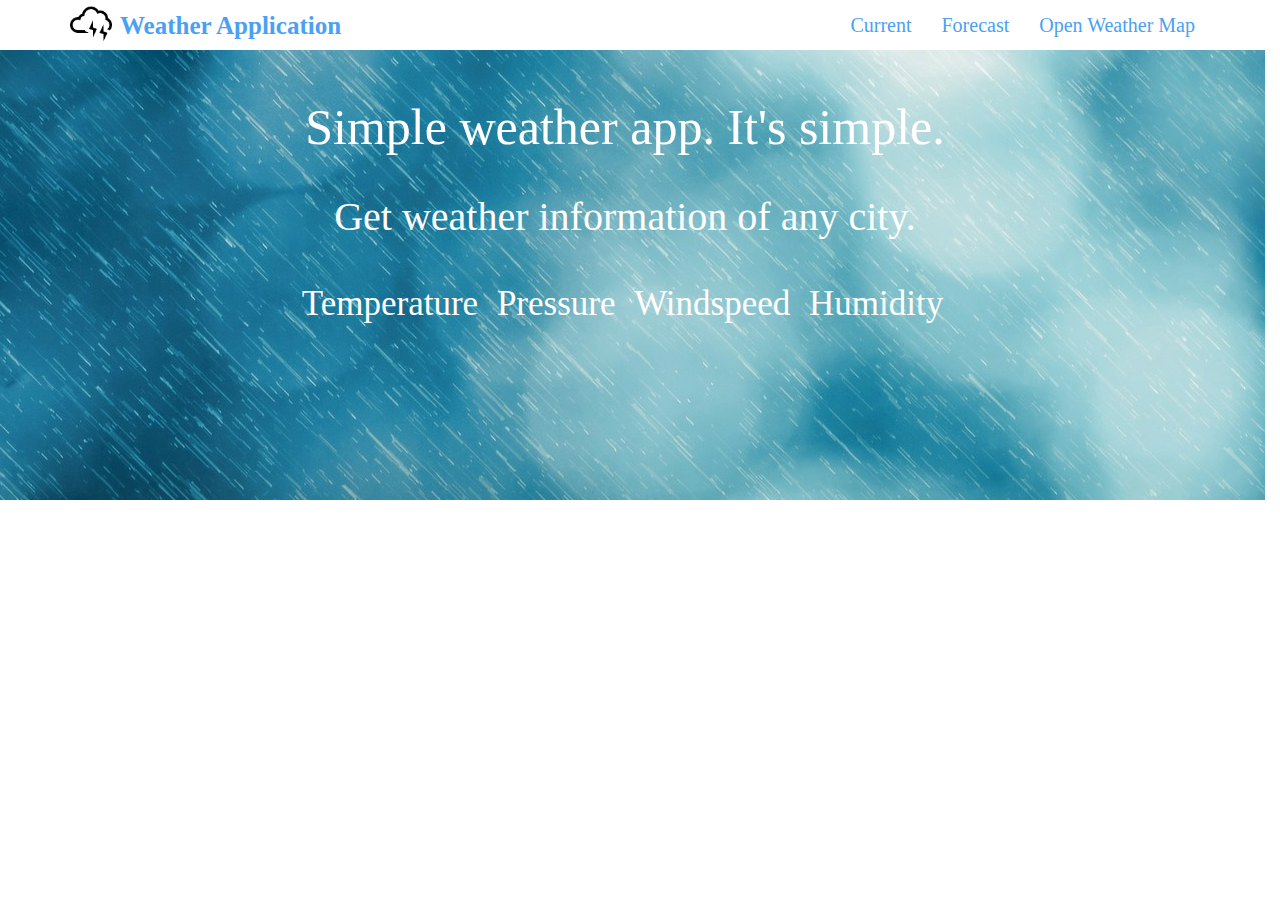
<file: index.html>
<!DOCTYPE html>
<html lang="en">
<head>
    <meta charset="UTF-8">
    <title>Weather Application</title>

    <!-- Latest compiled and minified CSS -->
    <link rel="stylesheet" href="https://maxcdn.bootstrapcdn.com/bootstrap/3.3.7/css/bootstrap.min.css" integrity="sha384-BVYiiSIFeK1dGmJRAkycuHAHRg32OmUcww7on3RYdg4Va+PmSTsz/K68vbdEjh4u" crossorigin="anonymous">

    <!-- styles -->
    <link rel="stylesheet" href="style.css">
</head>
<body>
    <nav class="navbar navbar-default" id="nav_bar">
        <div class="container">
            <div class="navbar-header">
                <a href="index.html" class="navbar-brand navbar-link weather-brand">
                    <img src="assets/logo.png" class="img-responsive" id="logo" alt=""><strong>Weather Application</strong>
                </a>

                <!-- responziv navbar -->
                <button class="navbar-toggle collapsed" data-toggle="collapse" data-target="navcol">
                    <span class="sr-only">
                        Toggle navigation
                    </span>
                    <span class="icon-bar"></span>
                    <span class="icon-bar"></span>
                    <span class="icon-bar"></span>
                </button>
            </div>

            <div class="collapse navbar-collapse" id="navcol">
                <ul class="nav navbar-nav navbar-right" id="nav_list">
                    <li><a href="current.html">Current</a></li>
                    <li><a href="forecast.html">Forecast</a></li>
                    <li><a href="">Open Weather Map</a></li>
                </ul>
            </div>
        </div>
    </nav>

    <div class="row" id="bgrnd">
        <div class="col-md-12" id="colText">
            <h2 class="text-center" id="colHeadText1">Simple weather app. It's simple.</h2>
            <h1 class="text-center" id="colHeadText2">Get weather information of any city.</h1>

            <ul class="list-inline" id="list_item">
                <li>Temperature</li>
                <li>Pressure</li>
                <li>Windspeed</li>
                <li>Humidity</li>
            </ul>
        </div>
    </div>

    <!-- jQuery library -->
    <script src="https://ajax.googleapis.com/ajax/libs/jquery/3.3.1/jquery.min.js"></script>
    <!-- Latest compiled and minified JavaScript -->
    <script src="https://maxcdn.bootstrapcdn.com/bootstrap/3.3.7/js/bootstrap.min.js" integrity="sha384-Tc5IQib027qvyjSMfHjOMaLkfuWVxZxUPnCJA7l2mCWNIpG9mGCD8wGNIcPD7Txa" crossorigin="anonymous"></script>
</body>
</html>
</file>
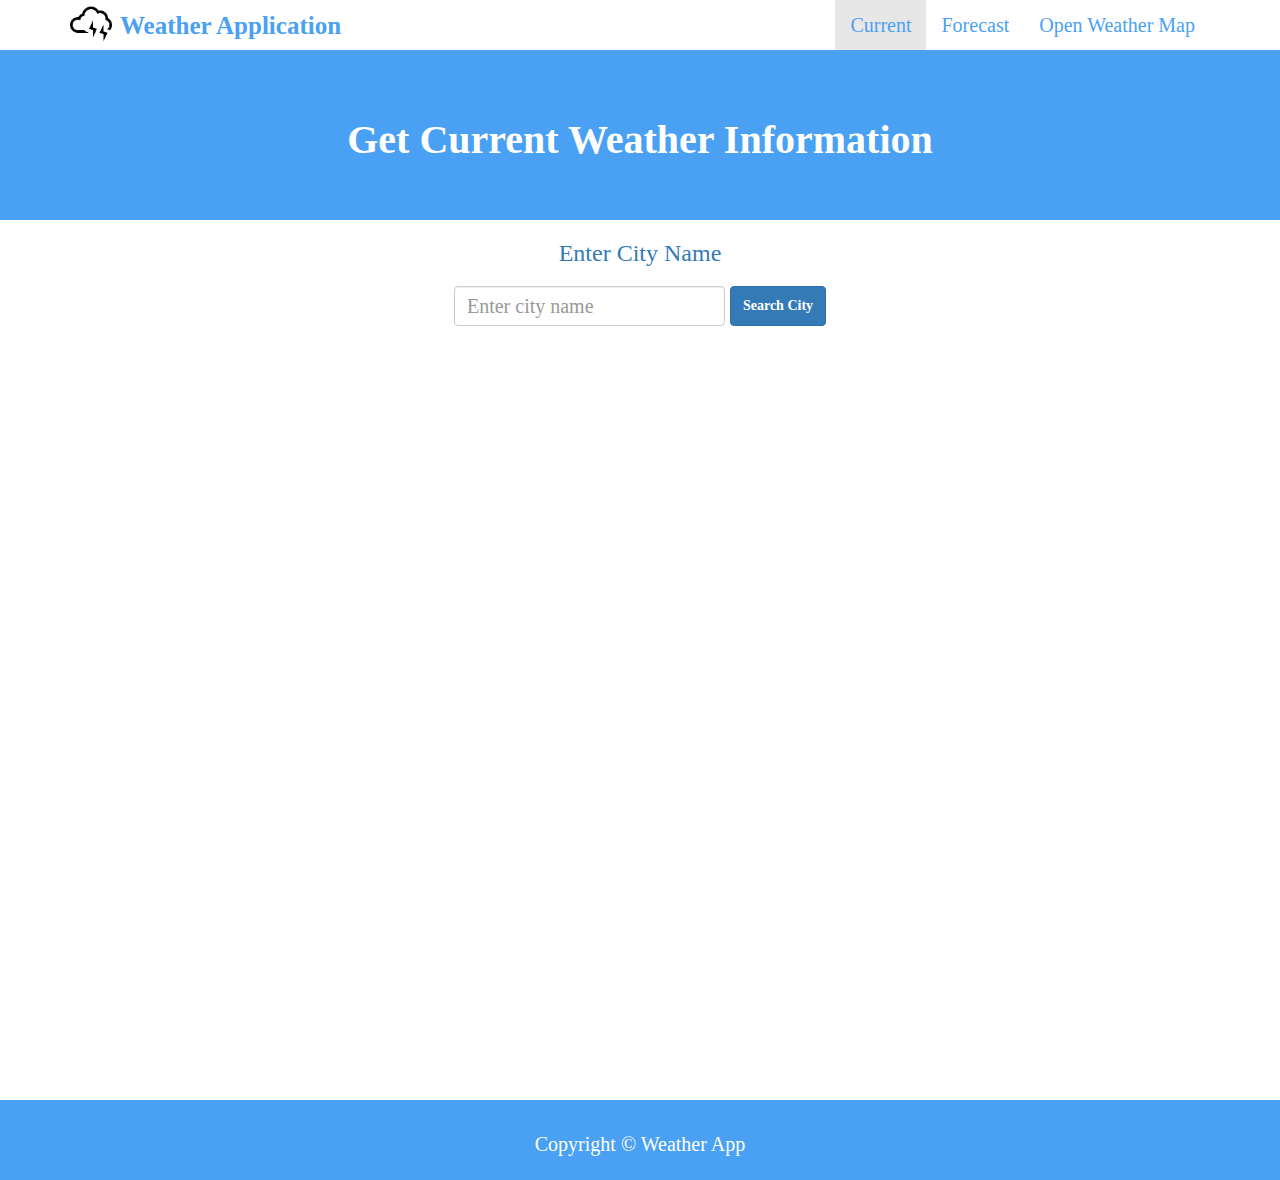
<file: current.html>
<!DOCTYPE html>
<html lang="en">
<head>
    <meta charset="UTF-8">
    <title>Weather Application</title>

    <!-- Latest compiled and minified CSS -->
    <link rel="stylesheet" href="https://maxcdn.bootstrapcdn.com/bootstrap/3.3.7/css/bootstrap.min.css" integrity="sha384-BVYiiSIFeK1dGmJRAkycuHAHRg32OmUcww7on3RYdg4Va+PmSTsz/K68vbdEjh4u" crossorigin="anonymous">

    <!-- styles -->
    <link rel="stylesheet" href="style.css">
</head>
<body>
    <nav class="navbar navbar-default" id="nav_bar">
        <div class="container">
            <div class="navbar-header">
                <a href="index.html" class="navbar-brand navbar-link weather-brand">
                    <img src="assets/logo.png" class="img-responsive" id="logo" alt=""><strong>Weather Application</strong>
                </a>

                <!-- responziv navbar -->
                <button class="navbar-toggle collapsed" data-toggle="collapse" data-target="navcol">
                        <span class="sr-only">
                            Toggle navigation
                        </span>
                    <span class="icon-bar"></span>
                    <span class="icon-bar"></span>
                    <span class="icon-bar"></span>
                </button>
            </div>

            <div class="collapse navbar-collapse" id="navcol">
                <ul class="nav navbar-nav navbar-right" id="nav_list">
                    <li class="active"><a href="current.html">Current</a></li>
                    <li><a href="forecast.html">Forecast</a></li>
                    <li><a href="">Open Weather Map</a></li>
                </ul>
            </div>
        </div>
    </nav>

    <div class="jumbotron" style="margin-bottom: 0; background-color: #4aa1f3; color: white;">
        <h2 class="text-center" style="font-size: 40px; font-weight: 600;">Get Current Weather Information</h2>
    </div>

    <div class="container" style="height: 650px;">
        <div class="row">
            <div class="col-md-12">
                <h3 class="text-center text-primary">Enter City Name</h3>
                <span id="error" class="text-center"></span>
            </div>

            <div class="row form-group form-inline" id="cityDiv">
                <input type="text" name="city" id="city" class="form-control" placeholder="Enter city name" style="margin-top: 10px;">
                <button class="btn btn-primary" id="submitCity" style="margin-top: 10px;">Search City</button>
            </div>
        </div>

        <div id="showWeather"></div>
    </div>

    <div class="footer">
        <div class="container">
            <div class="row text-center" style="padding-top: 30px;">
                <p style="color: white;">Copyright &copy; Weather App</p>
            </div>
        </div>
    </div>

    <!-- jQuery library -->
    <script src="https://ajax.googleapis.com/ajax/libs/jquery/3.3.1/jquery.min.js"></script>
    <!-- Latest compiled and minified JavaScript -->
    <script src="https://maxcdn.bootstrapcdn.com/bootstrap/3.3.7/js/bootstrap.min.js" integrity="sha384-Tc5IQib027qvyjSMfHjOMaLkfuWVxZxUPnCJA7l2mCWNIpG9mGCD8wGNIcPD7Txa" crossorigin="anonymous"></script>
    <script src="weather.js"></script>
</body>
</html>
</file>
<file: style.css>
body {
    font-family: 'Tangerine', serif;
    background-color: white;
    font-size: 20px;
    margin: 0;
    padding: 0;
}

#nav_bar {
    margin-bottom: 0;
    padding: 0;
    background-color: white;
    border: none;
}

.weather-brand {
    color: #4aa1f3 !important;
    font-size: 25px;
    font-weight: 600;
}

#nav_list > li > a {
    color: #4aa1f3 !important;
    font-weight: 500;
}

#logo {
    max-height: 42px;
    margin-right: 8px;
    display: inline-block;
    margin-top: -15px;
}

#bgrnd {
    background: url('assets/bg.jpg') no-repeat;
    background-size: cover;
    width: 100%;
    height: 450px;
    margin-top: 0px;
}

#colHeadText1 {
    color: white;
    padding-top: 30px;
    font-size: 50px;
}

#colHeadText2 {
    color: white;
    padding-top: 20px;
    padding-bottom: 30px;
    font-size: 40px;
}

ul#list_item {
    color: white;
    font-size: 35px;
    text-align: center;
}

#cityDiv {
    width: 60%;
    margin: auto;
    text-align: center;
}

input[type='text'] {
    height: 40px;
    font-size: 20px;
}
#submitCity {
    height: 40px;
    font-weight: bold;
}

#errorCity {
    width: 50%;
    margin: auto;
    text-align: center;
}

.footer {
    background: #4aa1f3;
    width: 100%;
    height: 80px;
    margin-top: 230px;
    bottom: 0;
}
</file>
